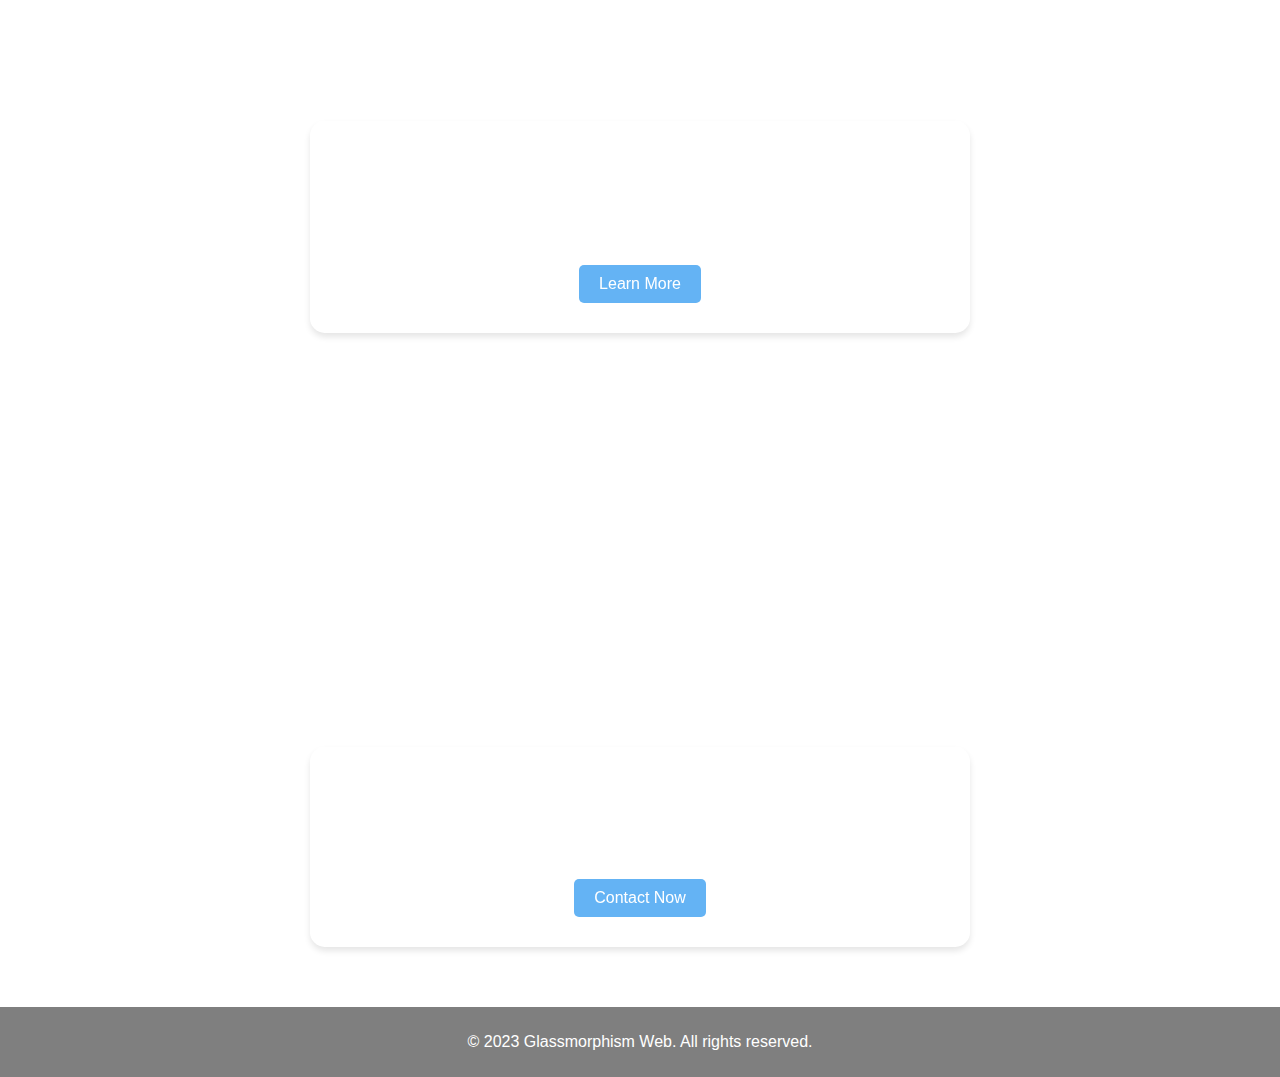
<file: index.html>
<!DOCTYPE html>
<html lang="en">
<head>
    <meta charset="UTF-8">
    <meta name="viewport" content="width=device-width, initial-scale=1.0">
    <title>Glassmorphism Web</title>
    <link rel="stylesheet" href="index.css">
</head>
<body>
    <div class="background-image"></div>
    <header>
        <nav>
            <ul>
                <li><a href="#">Home</a></li>
                <li><a href="index2.html">About</a></li>
                <li><a href="#">Services</a></li>
                <li><a href="#">Contact</a></li>
            </ul>
        </nav>
    </header>
    <main>
        <section class="glass-container">
            <h1>Welcome to Our Website</h1>
            <p>Explore the world of glassmorphism.</p>
            <a href="index3.html" class="btn">Learn More</a>
        </section>
        <section class="content">
            <h2>About Us</h2>
            <p>We are a creative team passionate about design and technology.</p>
        </section>
        <section class="content2">
            <h2>Our Services</h2>
            <ul>
                <li>Web Design</li>
                <li>Graphic Design</li>
                <li>UI/UX Design</li>
            </ul>
        </section>
        <section class="glass-container">
            <h2>Contact Us</h2>
            <p>Feel free to reach out to us for any inquiries.</p>
            <a href="#" class="btn">Contact Now</a>
        </section>
    </main>
    <footer>
        <p>&copy; 2023 Glassmorphism Web. All rights reserved.</p>
    </footer>
</body>
</html>
</file>
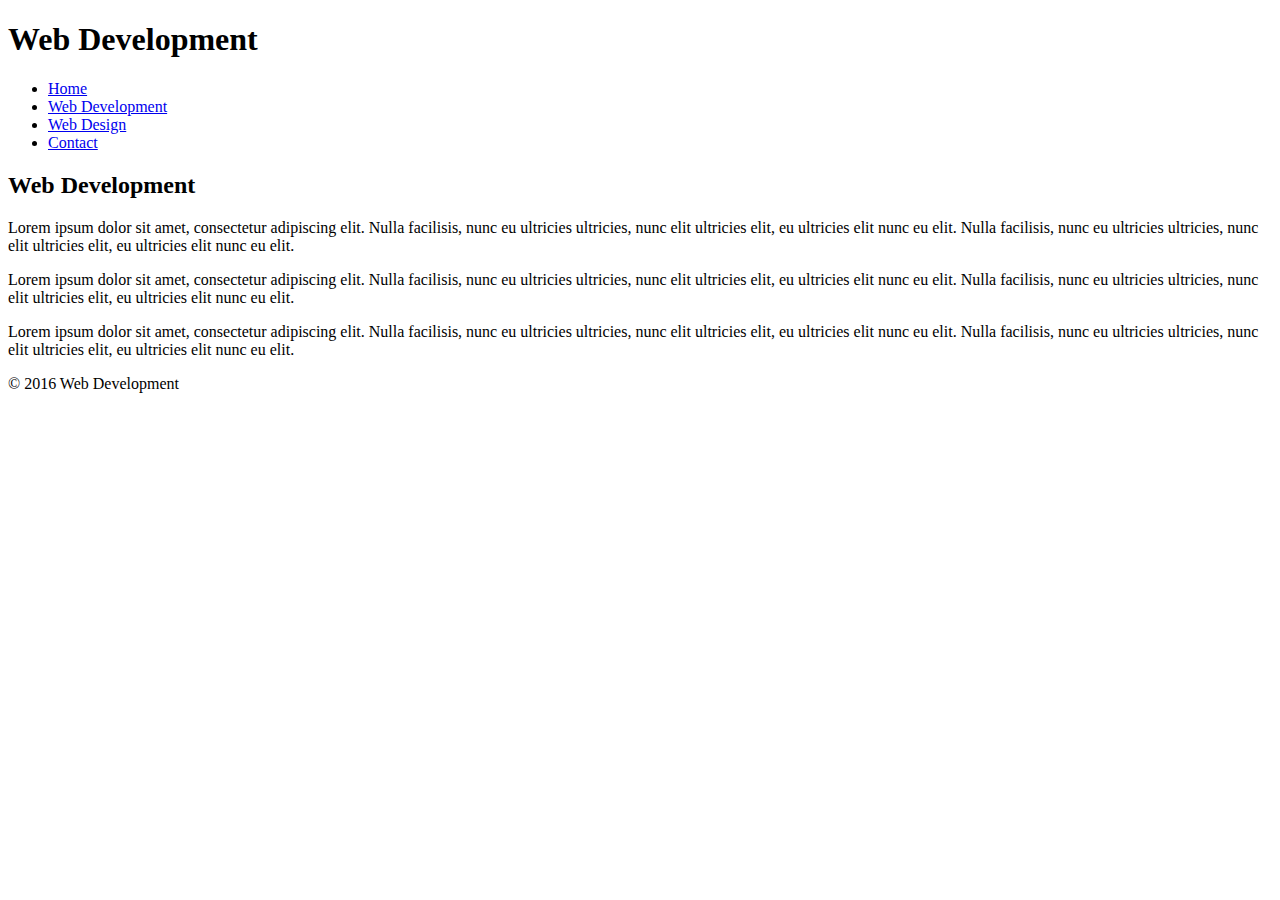
<file: index2.html>
<!DOCTYPE html>
<html lang="en">
<head>
    <meta charset="UTF-8">
    <title>Web Development</title>
</head>
<body>
    <div class="container">
        <div class="header">
            <h1>Web Development</h1>
        </div>
        <div class="nav">
            <ul>
                <li><a href="index.html">Home</a></li>
                <li><a href="index2.html">Web Development</a></li>
                <li><a href="index3.html">Web Design</a></li>
                <li><a href="index4.html">Contact</a></li>
            </ul>
        </div>
        <div class="content">
            <h2>Web Development</h2>
            <p>Lorem ipsum dolor sit amet, consectetur adipiscing elit. Nulla facilisis, nunc eu ultricies ultricies, nunc elit ultricies elit, eu ultricies elit nunc eu elit. Nulla facilisis, nunc eu ultricies ultricies, nunc elit ultricies elit, eu ultricies elit nunc eu elit.</p>
            <p>Lorem ipsum dolor sit amet, consectetur adipiscing elit. Nulla facilisis, nunc eu ultricies ultricies, nunc elit ultricies elit, eu ultricies elit nunc eu elit. Nulla facilisis, nunc eu ultricies ultricies, nunc elit ultricies elit, eu ultricies elit nunc eu elit.</p>
            <p>Lorem ipsum dolor sit amet, consectetur adipiscing elit. Nulla facilisis, nunc eu ultricies ultricies, nunc elit ultricies elit, eu ultricies elit nunc eu elit. Nulla facilisis, nunc eu ultricies ultricies, nunc elit ultricies elit, eu ultricies elit nunc eu elit.</p>
        </div>
        <div class="footer">
            <p>&copy; 2016 Web Development</p>
        </div>
    </div>
</file>
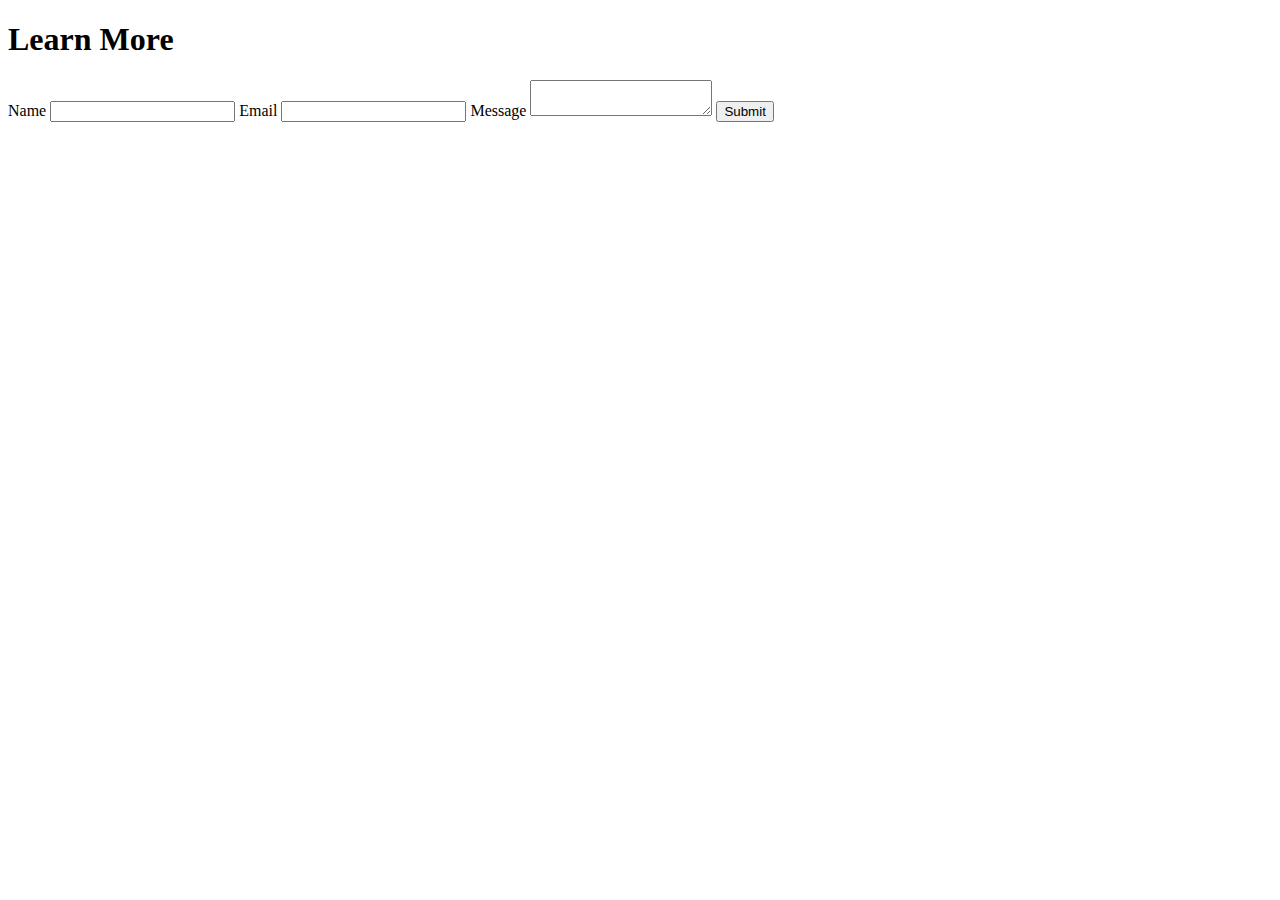
<file: index3.html>
<!DOCTYPE html>
<html lang="en">
<head>
    <meta charset="UTF-8">
    <title>Learn More</title>
</html>
<body>
    <div id="content">
        <h1>Learn More</h1>
        <label for="name">Name</label>
        <input type="text" id="name">
        <label for="email">Email</label>
        <input type="text" id="email">
        <label for="message">Message</label>
        <textarea id="message"></textarea>
        <button type="submit">Submit</button>

    </div>
</body>
</file>
<file: index.css>
body {
    margin: 0;
    font-family: Arial, sans-serif;
    color: white;
    overflow: auto;
    position: relative;
}

.background-image {
    background-image: url('https://images.pexels.com/photos/268533/pexels-photo-268533.jpeg?auto=compress&cs=tinysrgb&w=1260&h=750&dpr=1');
    background-size: cover;
    background-repeat: no-repeat;
    background-blur: blur(10px);
    position: absolute;
    top: 0;
    left: 0;
    width: 100%;
    height: 100%;
    z-index: -1;
}


header {
    background: rgba(255, 255, 255, 0.1);
    backdrop-filter: blur(5px);
    padding: 20px 0;
}

nav ul {
    list-style: none;
    display: flex;
    justify-content: center;
    align-items: center;
    gap: 20px;
    margin: 0;
}

nav a {
    text-decoration: underline;
    color: rgb(255, 255, 255);
    font-weight: bold;
    font-size: 18px;
}

main {
    padding: 40px;
    text-align: center;
}

.glass-container {
    background: rgba(255, 255, 255, 0.15);
    border-radius: 15px;
    padding: 30px;
    backdrop-filter: blur(10px);
    box-shadow: 0 4px 6px rgba(0, 0, 0, 0.1);
    margin: 20px auto;
    max-width: 600px;
    position: relative;
    z-index: 1;
}

.content {
    padding: 20px;
    background: rgba(255, 255, 255, 0.15);
    backdrop-filter: blur(10px);
    border-radius: 10px;
    margin: 20px auto;
    max-width: 600px;
}
.content2 {
    padding: 20px;
    background: rgba(255, 255, 255, 0.15);
    backdrop-filter: blur(10px);
    border-radius: 10px;
    margin: 20px auto;
    max-width: 600px;
    text-decoration: underline;
    font-size: 20px;
}

.content h2 {
    font-size: 24px;
}

.btn {
    display: inline-block;
    padding: 10px 20px;
    background-color: #64b3f4;
    color: white;
    text-decoration: none;
    border-radius: 5px;
    transition: background-color 0.3s;
}

.btn:hover {
    background-color: #407bbf;
}

footer {
    background: rgba(0, 0, 0, 0.5);
    text-align: center;
    padding: 10px 0;
    position: bottom;
    bottom: 0;
    width: 100%;

}
</file>
